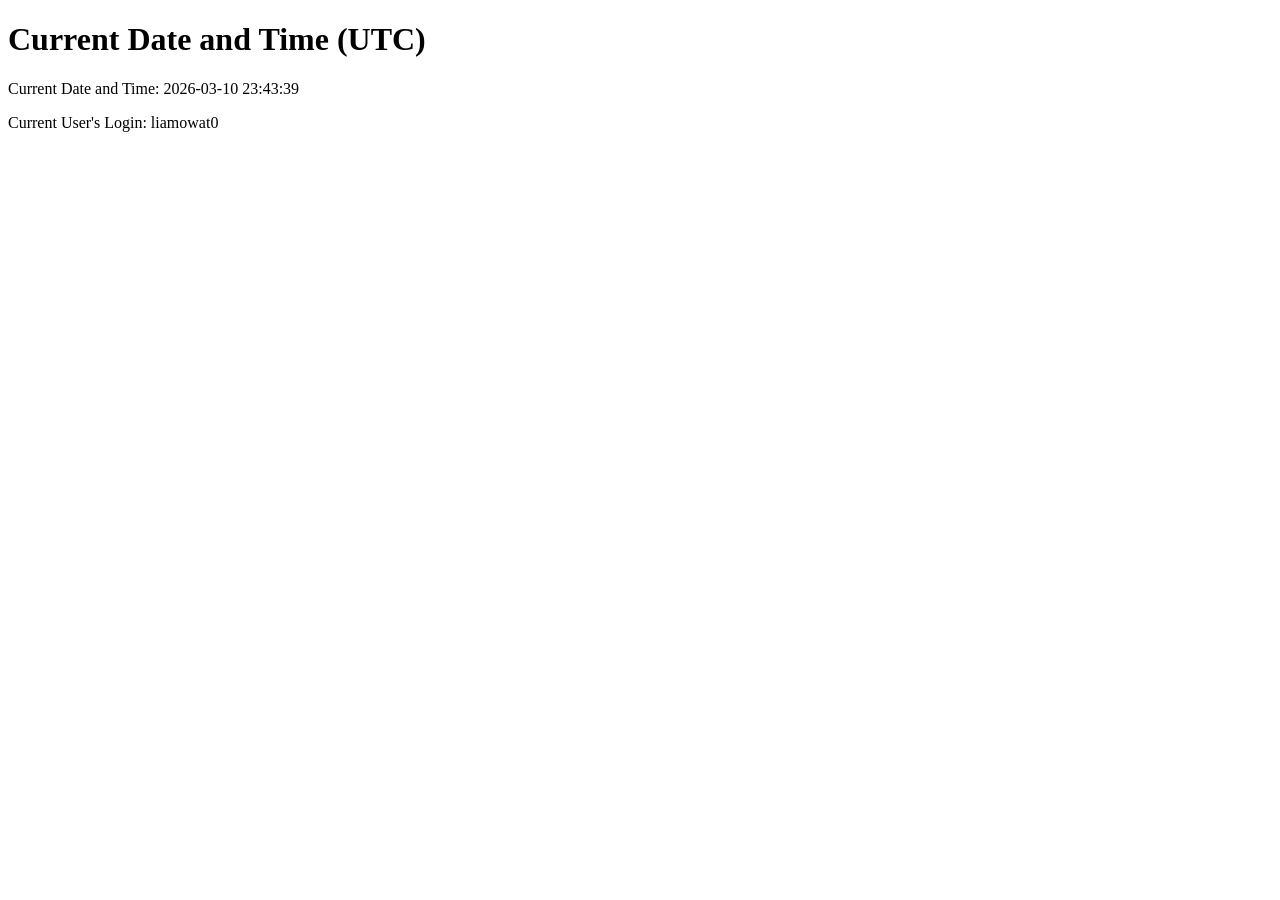
<file: index.html>
<!DOCTYPE html>
<html lang="en">
<head>
    <meta charset="UTF-8">
    <meta name="viewport" content="width=device-width, initial-scale=1.0">
    <title>Current Date and Time</title>
</head>
<body>
    <h1>Current Date and Time (UTC)</h1>
    <p>Current Date and Time: 2026-03-10 23:43:39</p>
    <p>Current User's Login: liamowat0</p>
</body>
</html>
</file>
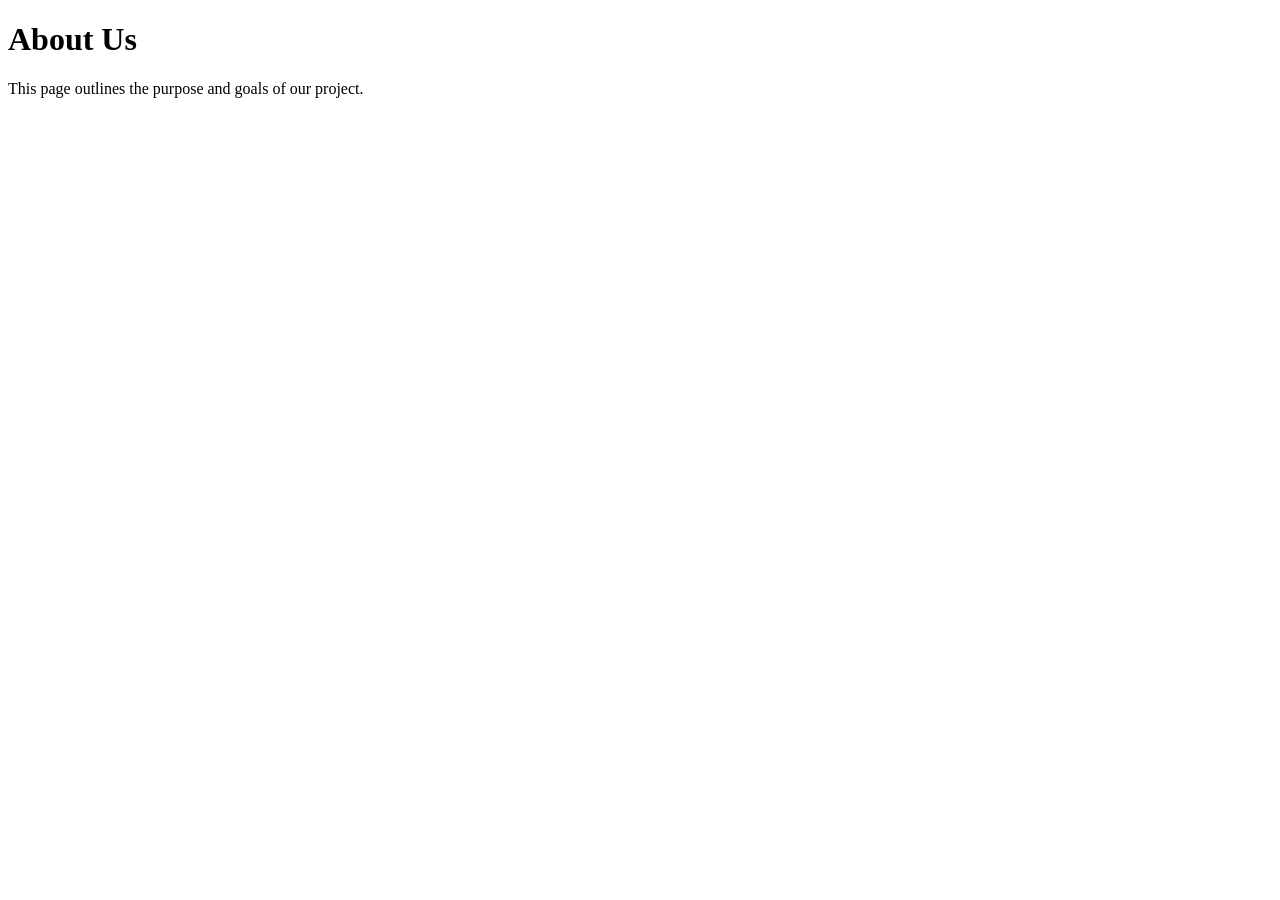
<file: about.html>
<!DOCTYPE html>
<html lang="en">
<head>
    <meta charset="UTF-8">
    <meta name="viewport" content="width=device-width, initial-scale=1.0">
    <title>About</title>
</head>
<body>
    <h1>About Us</h1>
    <p>This page outlines the purpose and goals of our project.</p>
</body>
</html>
</file>
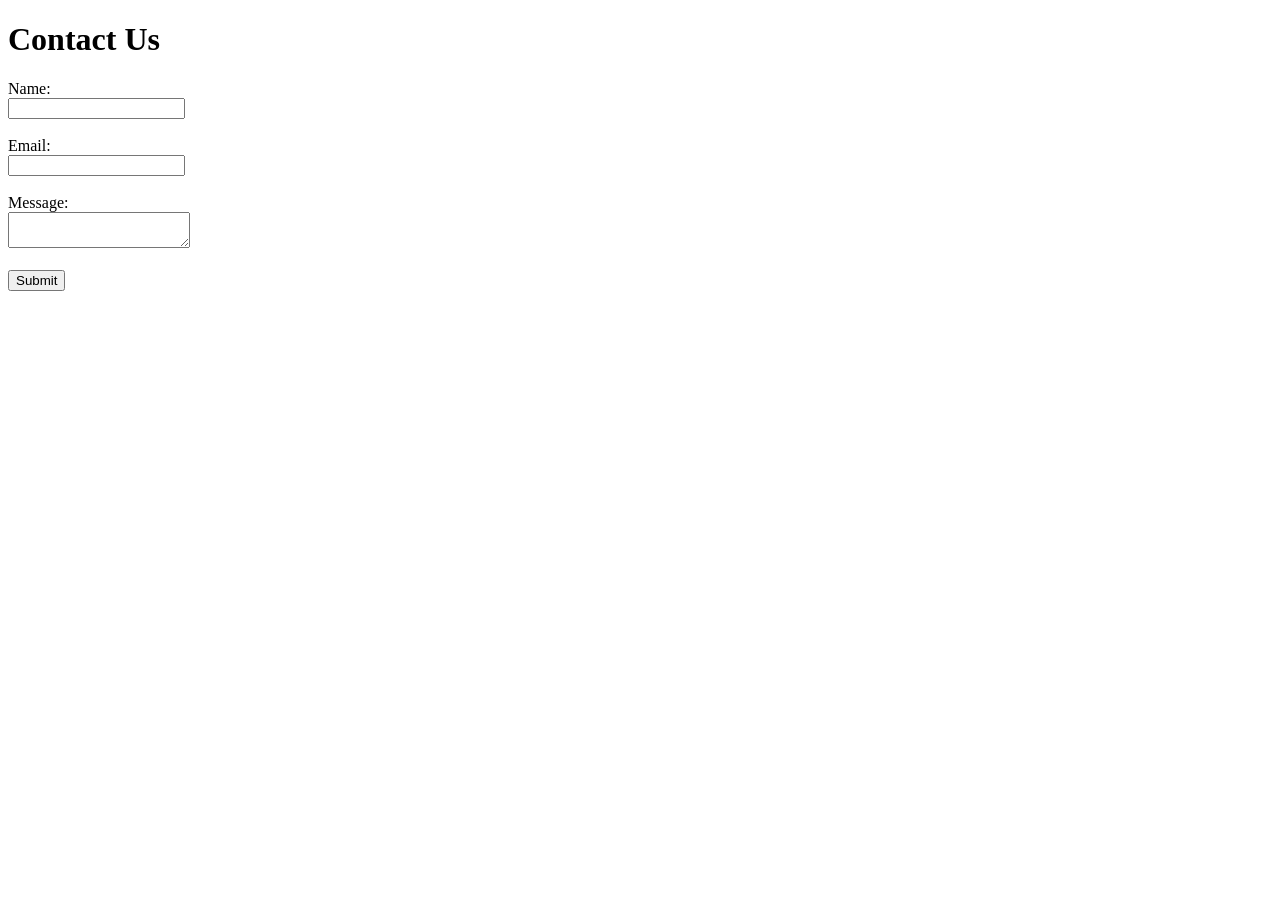
<file: contact.html>
<!DOCTYPE html>
<html lang="en">
<head>
    <meta charset="UTF-8">
    <meta name="viewport" content="width=device-width, initial-scale=1.0">
    <title>Contact Page</title>
</head>
<body>
    <h1>Contact Us</h1>
    <form>
        <label for="name">Name:</label><br>
        <input type="text" id="name" name="name"><br><br>
        <label for="email">Email:</label><br>
        <input type="email" id="email" name="email"><br><br>
        <label for="message">Message:</label><br>
        <textarea id="message" name="message"></textarea><br><br>
        <input type="submit" value="Submit">
    </form>
</body>
</html>
</file>
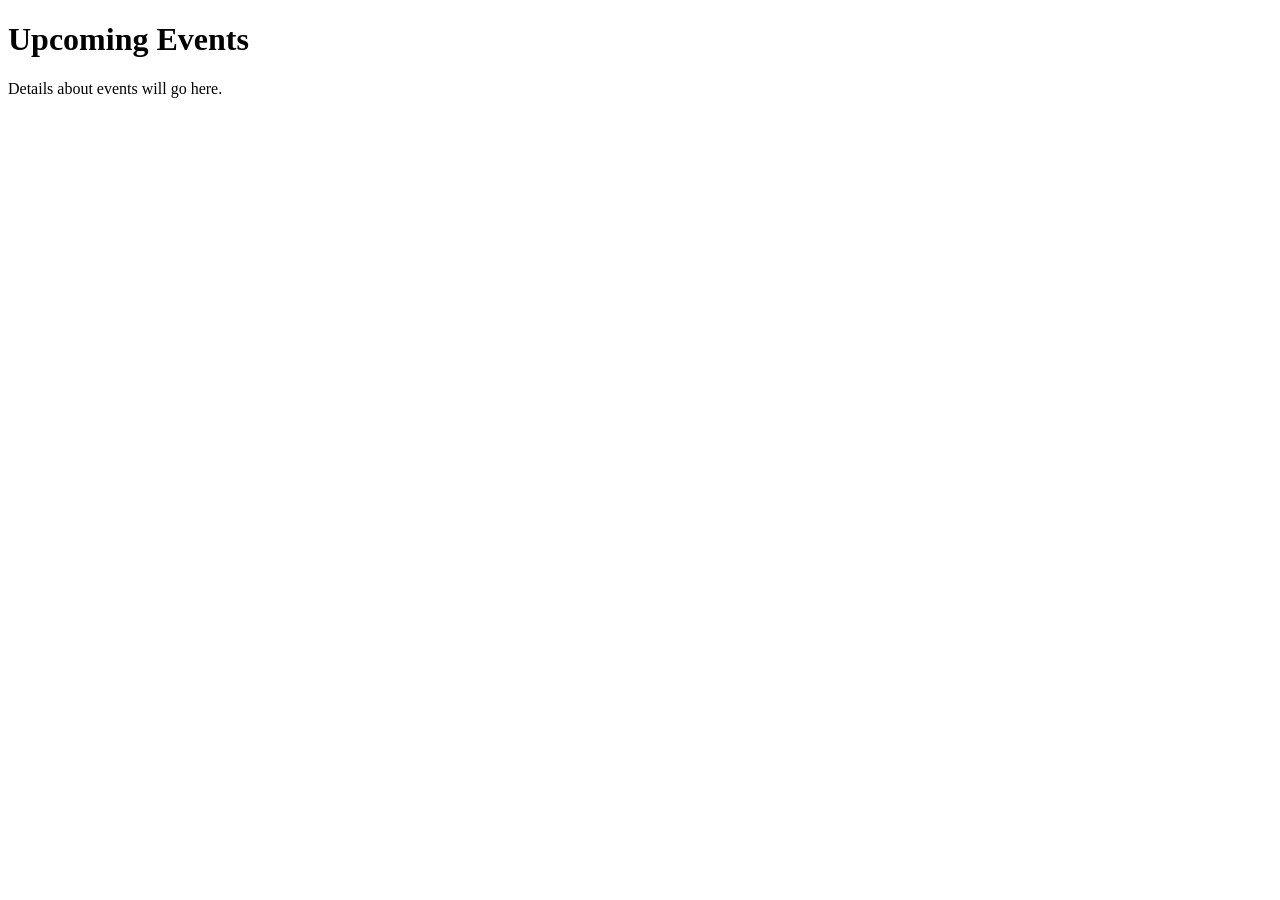
<file: events.html>
<!DOCTYPE html>
<html lang="en">
<head>
    <meta charset="UTF-8">
    <meta name="viewport" content="width=device-width, initial-scale=1.0">
    <title>Events</title>
</head>
<body>
    <h1>Upcoming Events</h1>
    <p>Details about events will go here.</p>
</body>
</html>
</file>
